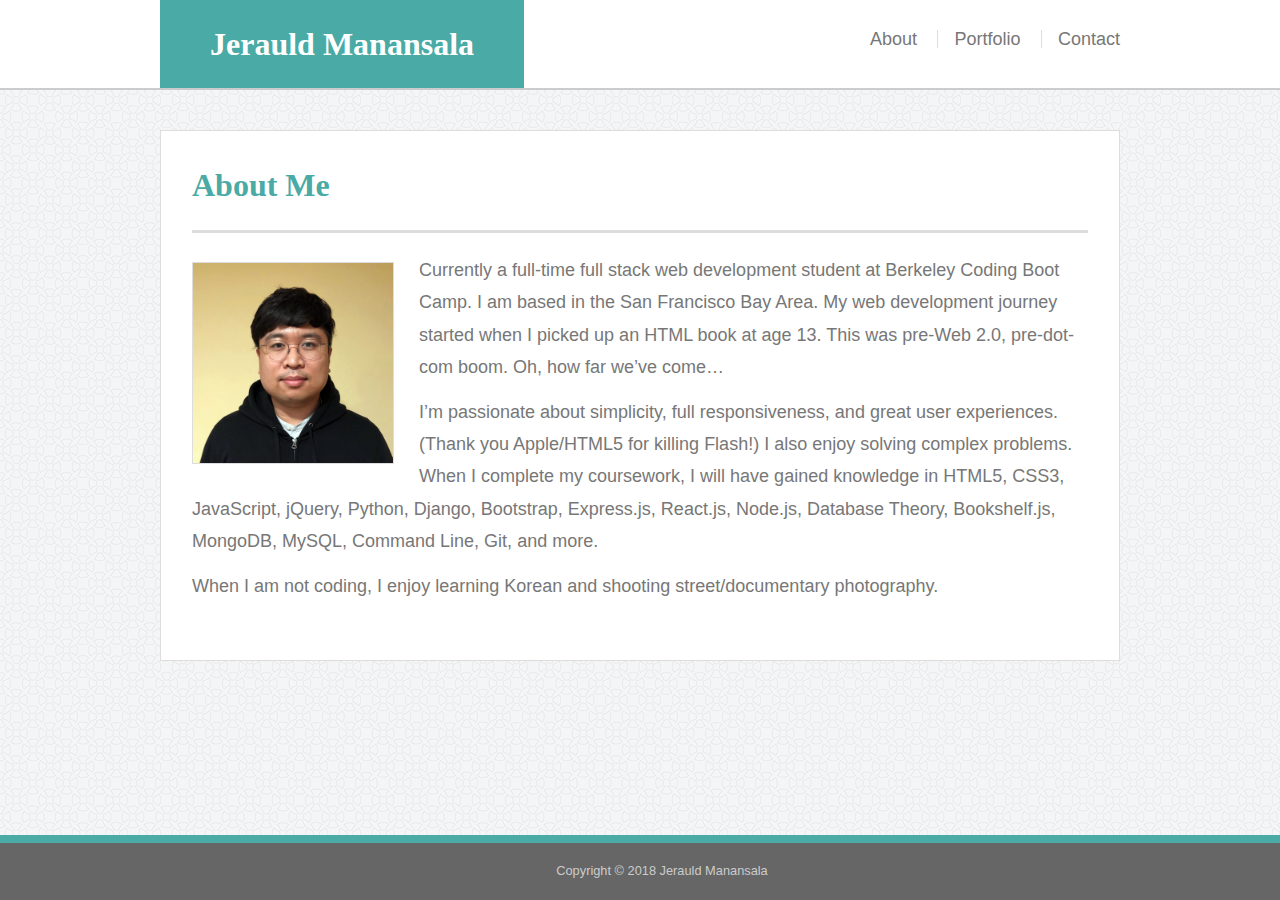
<file: index.html>
<!DOCTYPE HTML>

<html lang="en-us">

<head>
  <meta charset="UTF-8">
  <title>Basic-Porfolio</title>
  <meta name="viewport" content="width=device-width, initial-scale=1">
  <link rel="stylesheet" type="text/css" href="assets/css/reset.css">
  <link rel="stylesheet" type="text/css" href="assets/css/style.css">
</head>

<body class="site">
<div class="wrapper"> <!--In case I want to implement a sticky footer again, but keeps breaking even with Mel's help-->
<!--Nav Bar-->
  <div class="navContainer">
    <div class="topNav">
      <div class="logo">
        <h2>Jerauld Manansala</h2>
      </div>
      <nav>
        <ul>
          <li>
            <a href="index.html">About</a>
          </li>
          <li>
            <a href="portfolio.html">Portfolio</a>
          </li>
          <li>
            <a href="contact.html">Contact</a>
          </li>
        </ul>
      </nav>
    </div>
  </div>
<!--Bio Section-->
  <div class="bioContainer">
    <div class="bioContent">

      <header>
        <h1>About Me</h1>
      </header>

      <hr>

      <img class="bioPhoto" src="assets/images/jerauld.jpg" alt="Jerauld Manansala Photo" />

      <p>Currently a full-time full stack web development student at Berkeley Coding Boot Camp. I am based in the San Francisco Bay Area. My web development journey started when I picked up an HTML book at age 13. This was pre-Web 2.0, pre-dot-com boom. Oh, how far we’ve come…</p>

      <p>I’m passionate about simplicity, full responsiveness, and great user experiences. (Thank you Apple/HTML5 for killing Flash!) I also enjoy solving complex problems. When I complete my coursework, I will have gained knowledge in  HTML5, CSS3, JavaScript, jQuery, Python, Django, Bootstrap, Express.js, React.js, Node.js, Database Theory, Bookshelf.js, MongoDB, MySQL, Command Line, Git, and more.</p>
        
      <p>When I am not coding, I enjoy learning Korean and shooting street/documentary photography.</p>

    </div>
  </div>
</div>
<!--Footer-->
  <footer>Copyright &copy; 2018 Jerauld Manansala</footer>
</body>

</html>
</file>
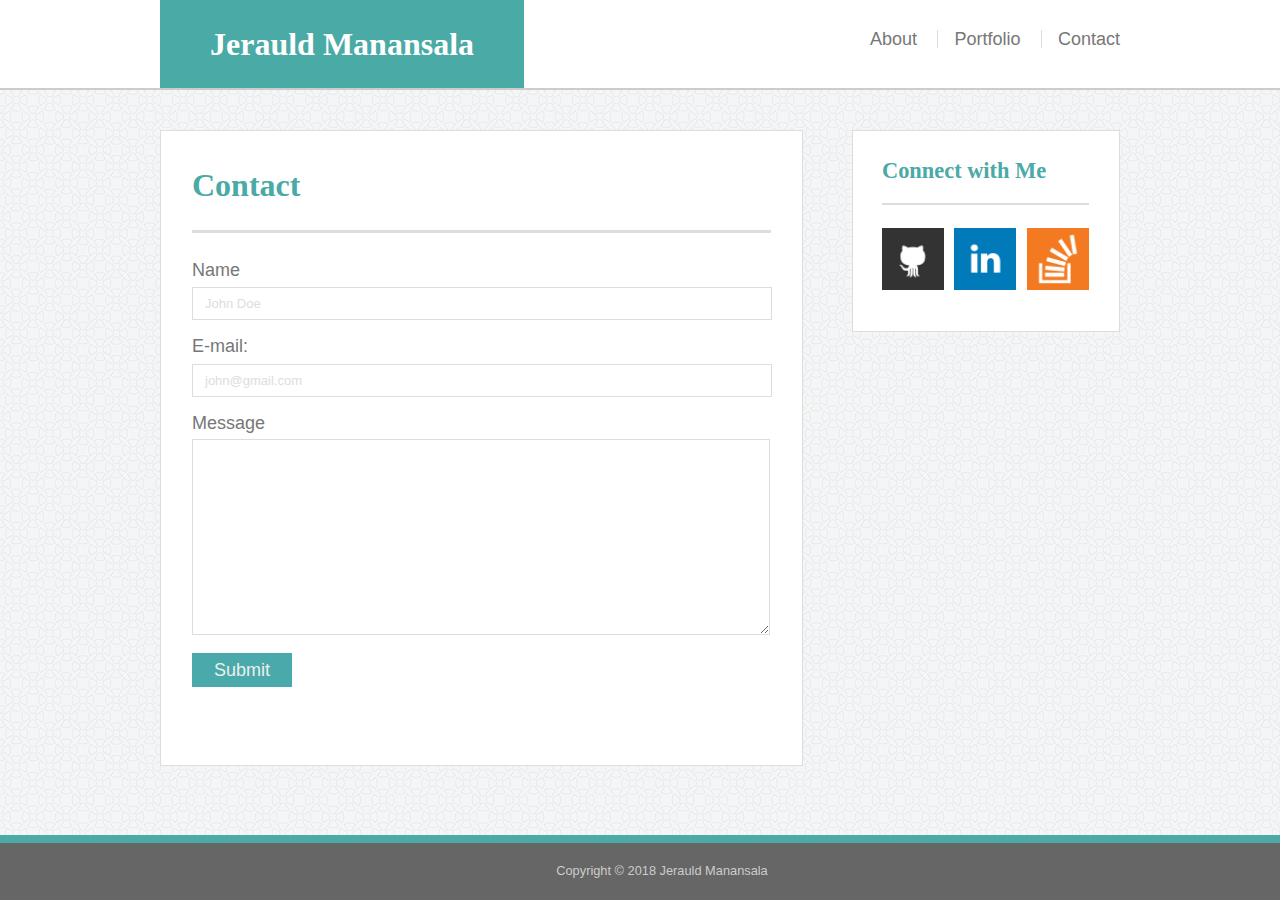
<file: contact.html>
<!DOCTYPE HTML>

<html lang="en-us">

<head>
  <meta charset="UTF-8">
  <title>Basic-Porfolio</title>
  <meta name="viewport" content="width=device-width, initial-scale=1">
  <link rel="stylesheet" type="text/css" href="assets/css/reset.css">
  <link rel="stylesheet" type="text/css" href="assets/css/style.css">
</head>

<body class="site">
  <div class="wrapper"> <!--In case I want to implement a sticky footer again, but keeps breaking even with Mel's help-->
<!--Nav Bar-->
    <div class="navContainer">
      <div class="topNav">
        <div class="logo">
          <h2>Jerauld Manansala</h2>
        </div>
        <nav>
          <ul>
            <li>
              <a href="index.html">About</a>
            </li>
            <li>
              <a href="portfolio.html">Portfolio</a>
            </li>
            <li>
              <a href="contact.html">Contact</a>
            </li>
          </ul>
        </nav>
      </div>
    </div>

    <div class="contactWrapper contactWrapperFix"> <!--Responsible for y-axis alignment of content-->
<!--Contact Section-->
      <div class="contactContainer"> <!--Holds the floats, basic structure, contact start-->
        <div class="contactContent">

          <h1>Contact</h1>

          <hr>

          <form action="/my-handling-form-page" method="post">
            <div><label for="name">Name</label><br>
              <input type="text" id="name" name="user_name" placeholder="John Doe">
            </div>
            <div><label for="mail">E-mail:</label><br>
              <input type="email" id="mail" name="user_mail" placeholder="john@gmail.com">
            </div>
            <div><label for="msg">Message</label><br>
              <textarea id="msg" name="user_message"></textarea>
            </div>
            <div>
              <input type="submit" id="submit" name="user_submit">
            </div>

          </form>

        </div>
      </div>
      <div class="connectContainer"> <!--Holds the floats, basic structure, connect start-->
        <aside class="connectContent">

          <h3>Connect with Me</h3>
          <hr class="hr2">
          <a href="https://github.com/jerauld" target="_blank"><img class="socialMedia marginFix" src="assets/images/github.png" alt="github social media icon" /></a>
          <a href="https://www.linkedin.com/in/jerauld/" target="_blank"><img class="socialMedia" src="assets/images/linkedin.png" alt="linkedin social media icon" /></a>
          <a href="https://meta.stackoverflow.com/users/9567363/jerauld" target="_blank"><img class="socialMedia" src="assets/images/stackoverflow.png" alt="stack overflow social media icon" /></a>

        </aside>
      </div>

    </div>

  </div>
<!--Footer-->
  <footer>Copyright &copy; 2018 Jerauld Manansala</footer>
</body>

</html>
</file>
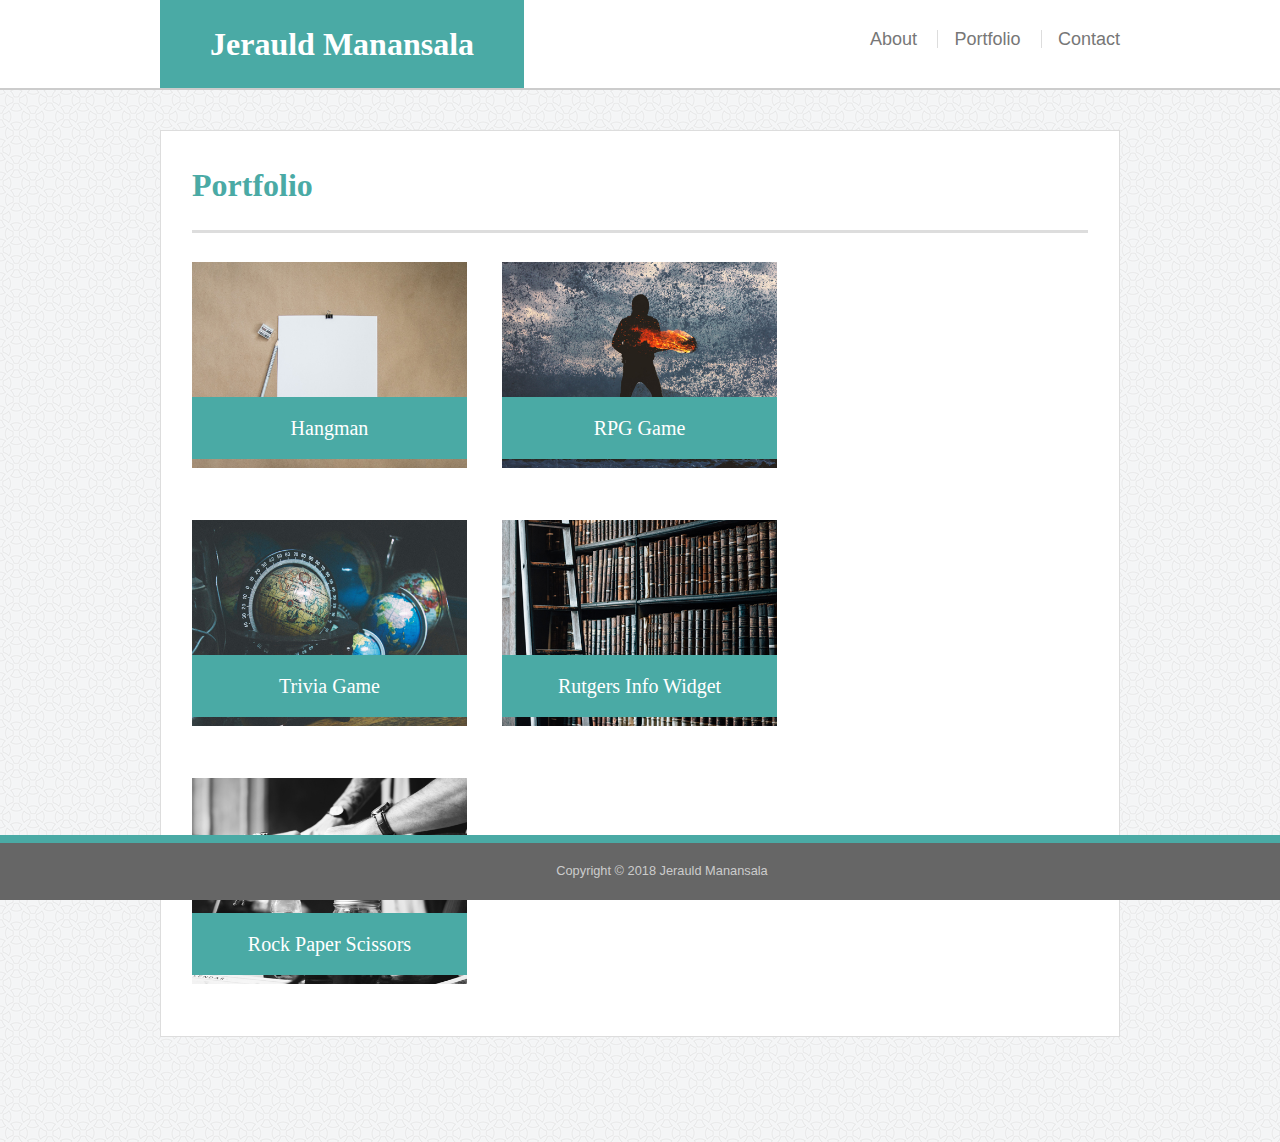
<file: portfolio.html>
<!DOCTYPE HTML>

<html lang="en-us">

<head>
  <meta charset="UTF-8">
  <title>Basic-Porfolio</title>
  <meta name="viewport" content="width=device-width, initial-scale=1">
  <link rel="stylesheet" type="text/css" href="assets/css/reset.css">
  <link rel="stylesheet" type="text/css" href="assets/css/style.css">
</head>

<body class="site">
  <div class="wrapper"> <!--In case I want to implement a sticky footer again, but keeps breaking even with Mel's help-->
<!--Nav Bar-->
    <div class="navContainer">
      <div class="topNav">
        <div class="logo">
          <h2>Jerauld Manansala</h2>
        </div>
        <nav>
          <ul>
            <li>
              <a href="index.html">About</a>
            </li>
            <li>
              <a href="portfolio.html">Portfolio</a>
            </li>
            <li>
              <a href="contact.html">Contact</a>
            </li>
          </ul>
        </nav>
      </div>
    </div>
    <div class="portfolioWrapper">
<!--Portfolio Section-->
      <div class="portfolioContainer"> <!--Holds the floats, basic structure-->
        <div class="portfolioContent">

          <header>
            <h1>Portfolio</h1>
          </header>

          <hr>


          <div class="projectSet projectSet-oddChild">
            <img class="projectImage" src="assets/images/paper.jpg" alt="Hangman" />
            <!--Photo by Kelly Sikkema on Unsplash-->
            <figure class="projectCaption">Hangman</figure>
          </div>

          <div class="projectSet projectSet-evenChild">
            <img class="projectImage" src="assets/images/fire.jpg" alt="RPG Game" />
            <!--Photo by Aziz Acharki on Unsplash-->
            <figure class="projectCaption">RPG Game</figure>
          </div>

          <div class="projectSet projectSet-oddChild">
            <img class="projectImage" src="assets/images/globes.jpg" alt="Trivia" />
            <!--Photo by João Silas on Unsplash-->
            <figure class="projectCaption">Trivia Game</figure>
          </div>

          <div class="projectSet  projectSet-evenChild">
            <img class="projectImage" src="assets/images/books.jpg" alt="Rutgers Info Widget" />
            <!--Photo by Dmitrij Paskevic on Unsplash-->
            <figure class="projectCaption">Rutgers Info Widget</figure>
          </div>

          <div class="projectSet projectSet-oddChild">
            <img class="projectImage" src="assets/images/fists.jpg" alt="Rock Paper Scissors" />
            <!-- Photo by rawpixel.com on Unsplash -->
            <figure class="projectCaption">Rock Paper Scissors</figure>
          </div>



        </div>
      </div>
    </div>
  </div>
<!--Footer-->
  <footer>Copyright &copy; 2018 Jerauld Manansala</footer>
</body>

</html>
</file>
<file: assets/css/style.css>
/* HTML, Body, General Fonts */

body {
    font-family: Arial, 'Helvetica Neue', Helvetica, sans-serif;
    background-image: url("../images/circles-light.png");
    height: 100%;
}

h1, .logo {
    font-family: Georgia, Times, 'Times New Roman', serif;
    font-size: 2em;
    font-weight: bold;
}

h3 {
    font-family: Georgia, Times, 'Times New Roman', serif;
    font-size: 1.4em;
    font-weight: bold;
    color: #4aaaa5;
}

h1 {
    color: #4aaaa5;
}

/* Top Navigation */

.navContainer {
    background-color: #fff;
    position: fixed;
    top: 0;
    width: 100%;
    border-bottom: 2px solid #ccc;
    z-index: 1;
}

.navContainer::after {
    content: "";
    display: table;
    clear: both;
}

.topNav {
    width: 960px;
    margin: 0 auto;
}

.logo {
    float: left;
    padding: 28px 50px;
    color: #fff;
    background-color: #4aaaa5;
}

nav {
    float: right;
}

nav li {
    margin-top: 30px;
    padding: 0 16px;
    font-size: 18px;
    display: inline-block;
    border-left: 1px solid #ddd;
}

nav li:last-child {
    padding-right: 0;
}

nav li:first-child {
    border-left: 0;
}

a:link, a:visited, a:active {
    text-decoration: none;
    color: #777;
}

a:hover {
    color: #4aaaa5;
}

/* Bio Content */

.bioContainer {
    background-color: #fff;
    width: 960px;
    margin: 0 auto;
}

hr {
    margin: 29px 0;
    height: 3px;
    background-color: #ddd;
    border: 0;
}

.bioContent {
    margin-top: 130px;
    margin-bottom: 105px;
    padding: 38px 31px;
    border: solid 1px #ddd;
}

.bioPhoto {
    height: 200px;
    float: left;
    margin: 0 25px 25px 0;
    border: 1px solid #ddd;
}

p, form, input#submit {
    margin-bottom: 20px;
    color: #777;
    font-size: 18px;
    line-height: 1.8em;
    margin-top: -8px;
}

/* Contact Content */

.contactWrapper {
    margin: 0 auto;
    width: 960px;
    margin-top: 130px;
    margin-bottom: 105px;
}

.contactContainer {
    background-color: #fff;
    width: 641px;
    float: left;
    border: solid 1px #ddd;
}

hr {
    margin: 29px 0;
    height: 3px;
    background-color: #ddd;
    border: 0;
}

.contactContent {
    padding: 38px 31px;
}

input#name, input#mail {
    width: 574px;
    height: 29px;
    margin-bottom: 10px;
    border: 1px solid #ddd;
}

input::placeholder {
    padding-left: 10px;
    color: #ddd;
    font-size: 13px;
}

textarea {
    width: 572px;
    height: 190px;
    border: 1px solid #ddd;
}

input#submit { /* See 'Bio Content' section above for additional typography informaiton */
    background-color: #4aaaab;
    color: #eeeeee;
    margin-top: 7px;
    width: 100px;
    border: 0;
}

.connectContainer {
    background-color: #fff;
    width: 266px;
    height: 200px;
    border: 1px solid #ddd;
    float: right;
}

.connectContent {
    margin: 29px 30px 0 29px;
}

.socialMedia {
    height: 62px;
    margin-left: 6px;
}

.marginFix {
    margin-left: 0px;
}

.hr2 {
    height: 2px;
    background-color: #ddd;
    border: 0;
    margin: 21px 0 23px 0;
}

/* Portfolio Content */

.portfolioWrapper {
    margin: 0 auto;
    width: 960px;
    margin-top: 130px;
    margin-bottom: 105px;
}

.portfolioContainer {
    background-color: #fff;
    margin: 0 auto;
}

.portfolioContent {
    padding: 38px 31px 0 31px;
    border: solid 1px #ddd;
}

.portfolioContent:after {
    content: "";
    display: table;
    clear: both;
}

.projectSet {
    position: relative;
    width: 275px;
    height: 206px;
    margin: 0 35px 52px 0;
    float: left;
}

.projectImage {
    width: 275px;
    height: 206px;
}

.projectCaption {
    position: absolute;
    bottom: 9px;
    background-color: #4aaaa5;
    width: 275px;
    text-align: center;
    font-family: Georgia, Times, 'Times New Roman', serif;
    font-size: 1.25em;
    padding: 21px 0;
    color: #fff;
}

/* Sticky Footer Area */

footer {
    border-top: 8px solid #4aaaa5;
    color: #ccc;
    font-size: 0.8em;
    background-color: #666;
    padding: 22px;
    text-align: center;
    position: fixed;
    left: 0;
    bottom: 0;
    width: 100%;
}

/*
These rules take effect when the browser's width
is either 980px or less.
*/

@media screen and (max-width: 980px) {

    /* Top Navigation - 980px */

    .topNav {
        width: 890px;
        margin: 0 auto 0 40px;
    }

    /* Bio Content - 980px */

    .bioContainer {
        width: 585px;
        margin: 0 auto 0 40px; 
    }

    .bioPhoto {
        margin: 0 25px 10px 0;
    }
  
    /* Contact Content - 980px */

    .contactWrapper {
        width: 890px;
    }

    .contactWrapperFix {
        /* Fixes unusual +10 margins that suddenly show up */
        margin-left: 0;
        margin-right: 0;
    }

    .contactContainer {
        width: 585px;
        height: 585px;
        margin: 0 auto 0 40px; 
    }

    input#name, input#mail {
        width: 520px;
    }

    textarea {
        width: 518px; /* There is an unsual -4 pixel difference against inputs */
    }

    .connectContainer {
        width: 210px;
        height: 360px;
        float: left;
        margin-left: 40px;
    }

    .socialMedia {
        margin: 0 18px 9px 0;
    }

    /* Portfolio Content - 980px */

    .portfolioWrapper {
        width: 585px;
        margin: 0 auto 0 40px; 
        margin-top: 130px;
        margin-bottom: 105px;
    }

    .portfolioContent {
        height: 782px;
    }

    .projectSet, .projectImage {
        width: 243px;
        height: 182px;
    }

    .projectSet-evenChild {
        margin: 0 0 45px 35px;
    }

    .projectSet-oddChild {
        margin: 0 0 45px 0;
    }

    .projectCaption {
        width: 243px;
    }

  }

/*
These rules take effect when the browser's width
is either 768 or less.
*/

    @media screen and (max-width: 768px) {

/* Top Navigation - 768px */

    .topNav {
        width: 730px;
        margin: 0 auto;
    }

    /* Bio Content - 768px */

    .bioContainer {
        width: 730px;
        margin: 0 auto; 
    }

    .bioContent {
        height: 650px;
    }

    .bioPhoto {
        height: 325px;
        margin: 0 25px 10px 0;
    }

    /* Contact Content - 768px */

    .contactWrapper {
        width: 730px;
        margin: 130px auto 105px auto;
    }

    .contactContainer {
        width: 728px; /* -2px accounts for the 1px border on left + right */
        float: none;
        margin: 0 auto;
    }

    .connectContainer {
        width: 300px;
        float: none;
        margin: 20px 0 0 0;
        height: 200px;
    }

    .socialMedia {
        margin: 0;
    }

    /* Portfolio Content - 768px */

    .portfolioWrapper {
        width: 730px;
        margin: 130px auto 105px auto;
    }

    .portfolioContent {
        height: 940px;
    }

    .projectSet, .projectImage {
        width: 315px;
        height: 235px;
    }

    .projectCaption {
        width: 315px;
    }

}


/*
These rules take effect when the browser's width
is either 640px or less.
*/

@media screen and (max-width: 640px) {

    /* Top Navigation - 640px */
   
    .navContainer, footer {
        position: static;
    }
    .topNav {
        width: 100%;
        text-align: center;
    }

    .logo, nav {
        margin: 0 auto 0 auto;
        float: none;
    }

    nav li:last-child { 
        padding: 0 16px; /* Now mirrors sibling padding for nav centering */
    }

    nav li {
        margin-top: 23px;
        margin-bottom: 23px;
    }

    /* Bio Content - 640px */

    .bioContainer {
        width: 100%;
        margin: 20px auto 40px auto; 
    }

    .bioContent {
        height: 100%;
        margin: 0;
    }

    .bioPhoto {
        width: 100%;
        height: auto;
        margin: 0 0 18px 0;
    }

    /* Contact Content - 640px */

     .contactWrapper {
         width: 100%;
         margin: 20px auto 40px auto; 
     }

     .contactContainer {
         width: 100%;
     }

     input#name, input#mail, textarea {
        width: 100%;
    }

    textarea { 
        width: 100%;
    }

    /* Portfolio Content - 640px */

    .portfolioWrapper {
        width: 100%;
        margin: 20px auto 40px auto; 
    }

    .portfolioContent {
        height: 100%;
    }

    .projectSet, .projectImage {
        width: 100%;
        height: auto;
        margin: 0 0 40px 0;
    }

    .projectCaption {
        width: 100%;
    }

    /* Footer - 640px */

    footer {
        padding: 22px 0 22px 0; /*Centers the footer*/
    }

    .site {
        display: flex;
        min-height: 100vh;
        flex-direction: column;
      }
      
      .wrapper {
        flex: 1;
      }
    
}
</file>
